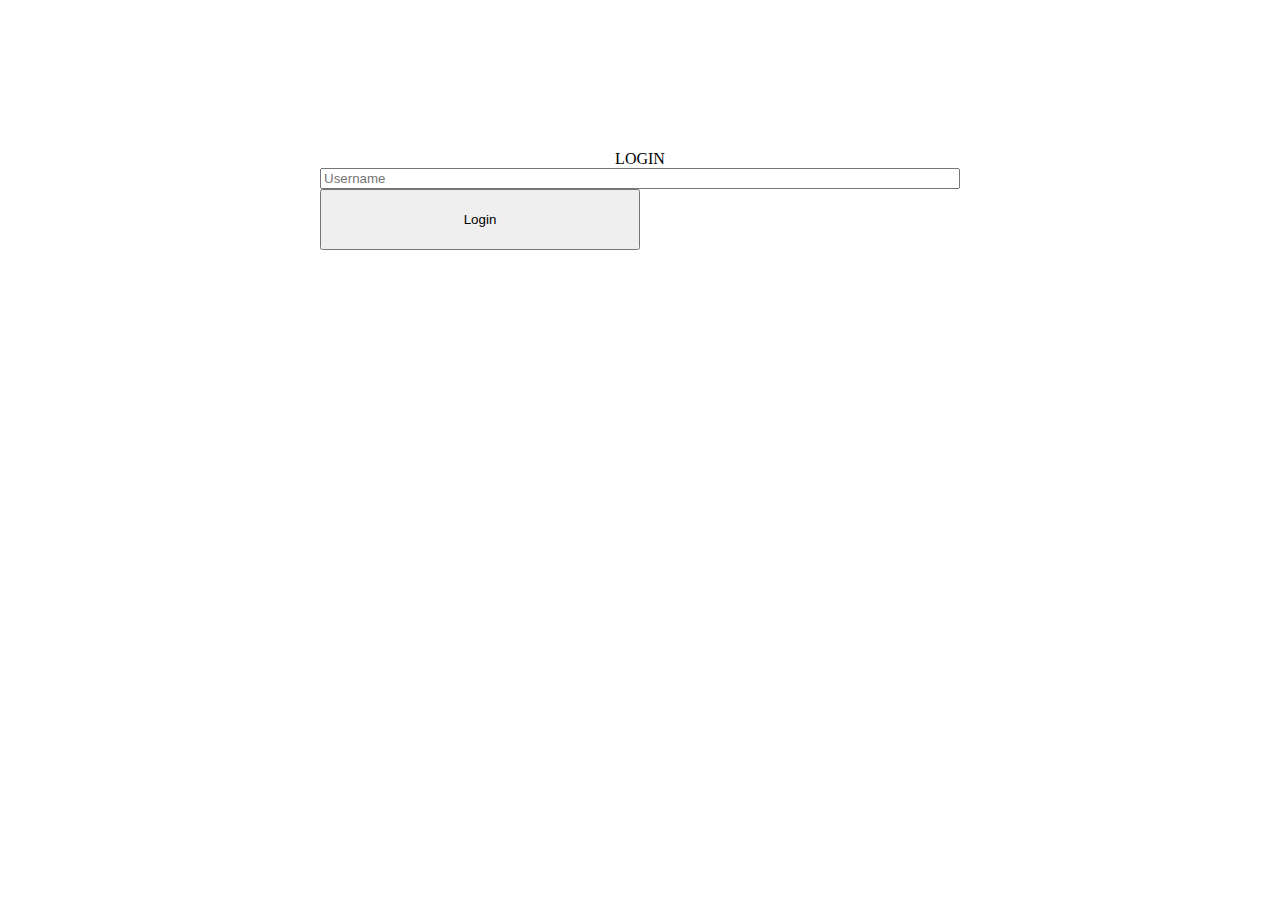
<file: login.html>
<!DOCTYPE html>
<html lang="en">
<head>
    <meta charset="UTF-8">
    <meta http-equiv="X-UA-Compatible" content="IE=edge">
    <meta name="viewport" content="width=device-width, initial-scale=1.0">
    <link rel="stylesheet" href="./login.css">
    <title>Login</title>
</head>
<body>
    <div class="container">
        <div class="login">
        <span>LOGIN</span>
        <input class="inputUs" type="text" placeholder="Username">
        <button class="login">Login</button>
    </div>
    </div>
    <script src="./login.js"></script>
</body>
</html>
</file>
<file: login.css>
body{
    margin: 0;
    box-sizing: border-box;
}
.container{
    display: flex;
    justify-content: center;
    text-align: center;
    align-items: center;
    margin-top: 150px;
    
}
.login{
    width: 50%;
    display: flex;
    flex-direction: column;
    justify-content: space-around;
    height: 100px;
}
</file>
